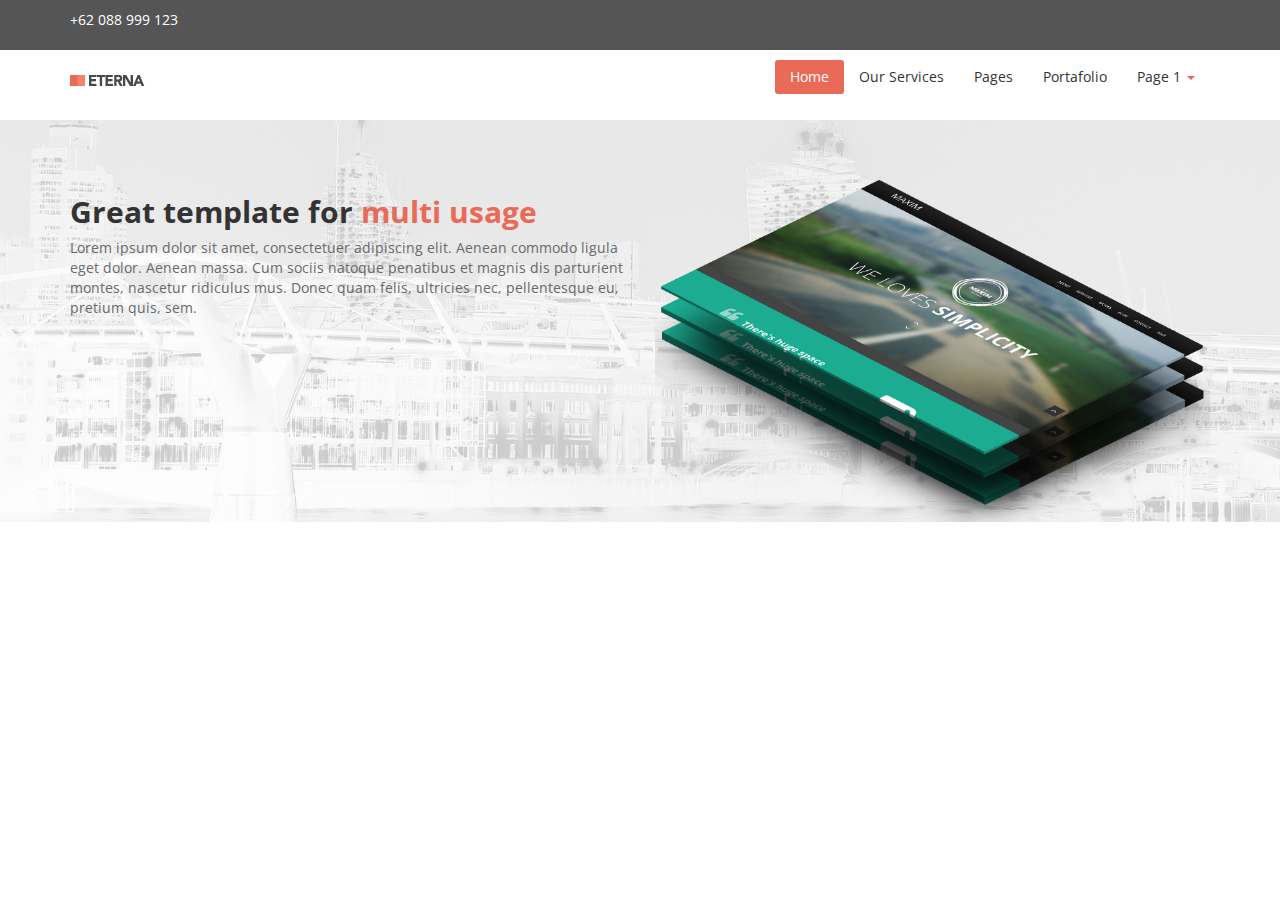
<file: index.html>
<!doctype html>
<html>
<head>
<meta charset="UTF-8">
<title>Ana Chang</title>
	<meta name="viewport" content="width=device-width, initial-scale=1.0">
		<link href="css/bootstrap.min.css" rel="stylesheet">
		<link rel="stylesheet" href="https://use.fontawesome.com/releases/v5.0.10/css/all.css" integrity="sha384-+d0P83n9kaQMCwj8F4RJB66tzIwOKmrdb46+porD/OvrJ+37WqIM7UoBtwHO6Nlg" crossorigin="anonymous">
		<link href="css/bootstrap-custom.css" rel="stylesheet">
	<link href="css/style.css" rel="stylesheet">
	
</head>

<body>

<header>
	
	<section id="sec-rs">
		<div class="container">
			<div class="row">
				
				<article class="col-md-6 col-sm-6 col-xs-12">
					<p> <i class="fa fa-phone"></i> +62 088 999 123</p>
				</article>
				
				<article class="col-md-6 col-sm-6 col-xs-12">
					<ul class="list-inline text-right" >
						
			
							<li> <a href="www.facebook.com"> <i class="fab fa-facebook-f"></i></a></li>
							<li> <a href="www.twitter.com">  <i class="fab fa-twitter"></i></a></li> 
							<li> <a href="www.instagram.com"> <i class="fab fa-instagram"></i></a></li> 
							<li> <a href="www.youtube.com">  <i class="fab fa-youtube"></i></a></li>
							
						
					</ul>
				</article>
				
			</div>
		</div>
	</section>
	
	<nav class="navbar navbar-default">
  <div class="container">
    <div class="navbar-header">
      <button type="button" class="navbar-toggle" data-toggle="collapse" data-target="#navbar">
        <span class="icon-bar"></span>
        <span class="icon-bar"></span>
        <span class="icon-bar"></span>                        
      </button>
      <a class="navbar-brand" href="#"><img src="img/logo.png" class="img-responsive"></a>
    </div>
    <div class="collapse navbar-collapse" id="navbar">
      <ul class="nav navbar-nav navbar-right">
        <li class="active"><a href="#"><i class="fa fab-house"></i>Home</a></li>
        <li><a href="ourservices.html">Our Services</a></li>
        <li><a href="#">Pages</a></li>
        <li><a href="#">Portafolio</a></li>
        <li class="dropdown">
          <a class="dropdown-toggle" data-toggle="dropdown" href="#">Page 1 <span class="caret"></span></a>
          <ul class="dropdown-menu">
            <li><a href="#">Page 1-1</a></li>
            <li><a href="#">Page 1-2</a></li>
            <li><a href="#">Page 1-3</a></li>
          </ul>
        </li>
        
      </ul>
      
    </div>
  </div>
</nav>

	<section id="cities">
		<div class="container">
			<div class="row">
				
				<article class="col-md-6 col-sm-6 col-xs-12">
					<h2><strong> Great template for <span>multi usage</span></strong></h2>
					<p> Lorem ipsum dolor sit amet, consectetuer adipiscing elit. Aenean commodo ligula eget dolor. Aenean massa. Cum sociis natoque penatibus et magnis dis parturient montes, nascetur ridiculus mus. Donec quam felis, ultricies nec, pellentesque eu, pretium quis, sem.</p>
				</article>
				
				<article class="col-md-6 col-sm-6 col-xs-12">
					<img src="img/screen.png" class="img-responsive">
					
				</article>
				
			</div>
		</div>
	</section>
	
	
	
</header>





	<script src="js/jquery.min.js" ></script>
	<script src="js/bootstrap.min.js"></script>
</body>
</html>
</file>
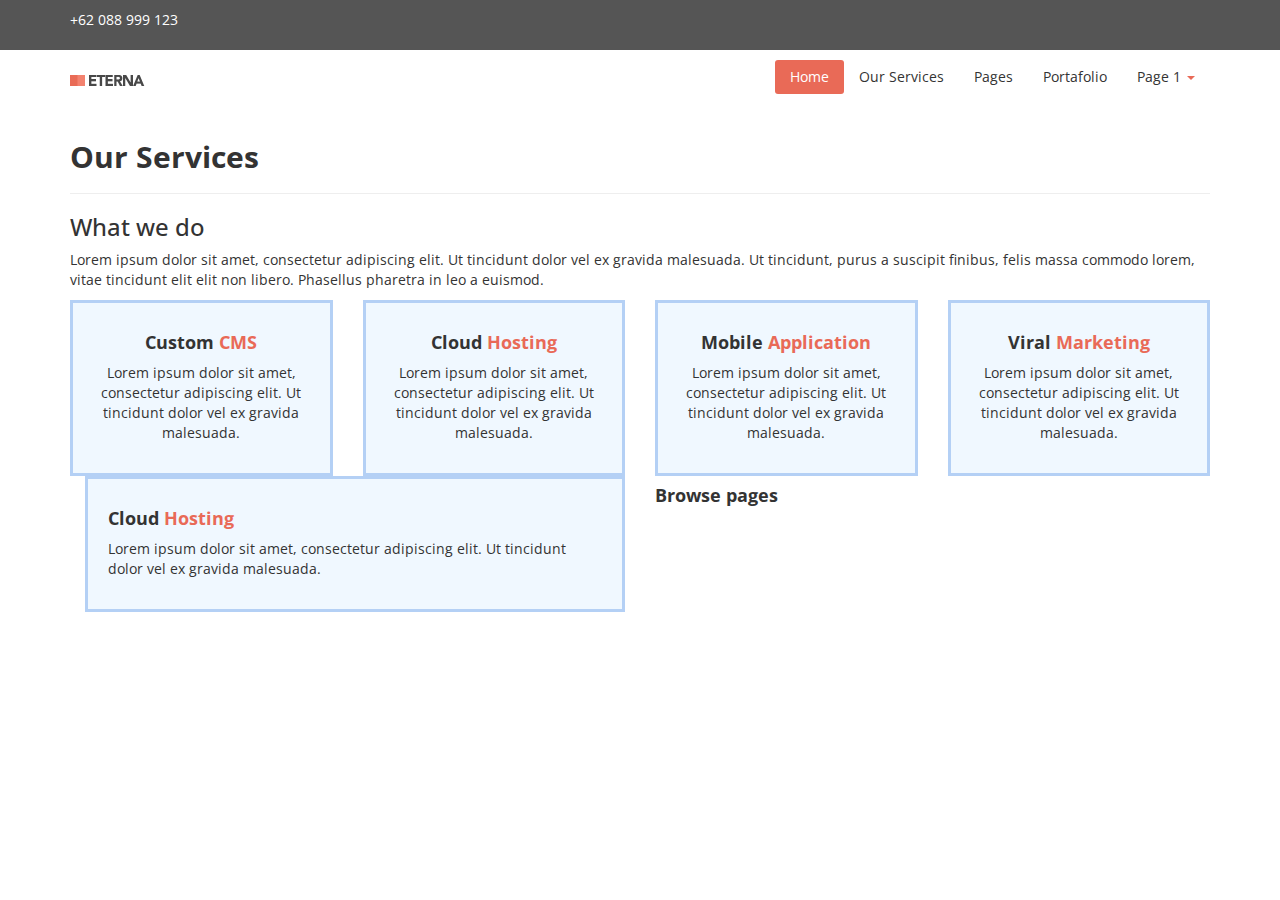
<file: ourservices.html>
<!doctype html>
<html>
<head>
<meta charset="UTF-8">
<title>Ana Chang</title>
	<meta name="viewport" content="width=device-width, initial-scale=1.0">
		<link href="css/bootstrap.min.css" rel="stylesheet">
		<link rel="stylesheet" href="https://use.fontawesome.com/releases/v5.0.10/css/all.css" integrity="sha384-+d0P83n9kaQMCwj8F4RJB66tzIwOKmrdb46+porD/OvrJ+37WqIM7UoBtwHO6Nlg" crossorigin="anonymous">
		<link href="css/bootstrap-custom.css" rel="stylesheet">
	<link href="css/style.css" rel="stylesheet">
	
</head>

<body>

<header>
	
		<section id="sec-rs">
		<div class="container">
			<div class="row">
				
				<article class="col-md-6 col-sm-6 col-xs-12">
					<p> <i class="fa fa-phone"></i> +62 088 999 123</p>
				</article>
				
				<article class="col-md-6 col-sm-6 col-xs-12">
					<ul class="list-inline text-right" >
						
			
							<li> <a href="www.facebook.com"> <i class="fab fa-facebook-f"></i></a></li>
							<li> <a href="www.twitter.com">  <i class="fab fa-twitter"></i></a></li> 
							<li> <a href="www.instagram.com"> <i class="fab fa-instagram"></i></a></li> 
							<li> <a href="www.youtube.com">  <i class="fab fa-youtube"></i></a></li>
							
						
					</ul>
				</article>
				
			</div>
		</div>
	</section>
	
	<nav class="navbar navbar-default">
  <div class="container">
    <div class="navbar-header">
      <button type="button" class="navbar-toggle" data-toggle="collapse" data-target="#navbar">
        <span class="icon-bar"></span>
        <span class="icon-bar"></span>
        <span class="icon-bar"></span>                        
      </button>
      <a class="navbar-brand" href="#"><img src="img/logo.png" class="img-responsive"></a>
    </div>
    <div class="collapse navbar-collapse" id="navbar">
      <ul class="nav navbar-nav navbar-right">
        <li class="active"><a href="#"><i class="fa fab-house"></i>Home</a></li>
        <li><a href="ourservices.html">Our Services</a></li>
        <li><a href="#">Pages</a></li>
        <li><a href="#">Portafolio</a></li>
        <li class="dropdown">
          <a class="dropdown-toggle" data-toggle="dropdown" href="#">Page 1 <span class="caret"></span></a>
          <ul class="dropdown-menu">
            <li><a href="#">Page 1-1</a></li>
            <li><a href="#">Page 1-2</a></li>
            <li><a href="#">Page 1-3</a></li>
          </ul>
        </li>
        
      </ul>
      
    </div>
  </div>
</nav>

	
</header>

<section id="sec-services" class="section">
	<div class="container">
	
	<h2><strong>Our Services</strong></h2>
<hr id="whatwedo">

<h3> What we do</h3>
<p> Lorem ipsum dolor sit amet, consectetur adipiscing elit. Ut tincidunt dolor vel ex gravida malesuada. Ut tincidunt, purus a suscipit finibus, felis massa commodo lorem, vitae tincidunt elit elit non libero. Phasellus pharetra in leo a euismod. </p>

	<div class="row text-center">
		
		<article class="col-md-3 col-sm-6 col-xs-12 ">
		<div class="services">
			<i class="fas fa-code circulo_azul"></i>
			<h4><strong>Custom <span>CMS</span></strong></h4>
			<p>Lorem ipsum dolor sit amet, consectetur adipiscing elit. Ut tincidunt dolor vel ex gravida malesuada.  </p>
		</div>
		</article>
		
	<article class="col-md-3 col-sm-6 col-xs-12 ">
	<div class="services">
		<i class="fas fa-cloud circulo_verde"></i>
			<h4><strong>Cloud <span>Hosting</span></strong></h4>
			<p>Lorem ipsum dolor sit amet, consectetur adipiscing elit. Ut tincidunt dolor vel ex gravida malesuada.  </p>
		</div>
	</article>
		
		<article class="col-md-3 col-sm-6 col-xs-12">
		<div class="services">
			<i class="fas fa-mobile-alt circulo_anaranjado"></i>
			<h4><strong>Mobile <span>Application</span></strong></h4>
			<p>Lorem ipsum dolor sit amet, consectetur adipiscing elit. Ut tincidunt dolor vel ex gravida malesuada.  </p>
			</div>
		</article>
		
		<article class="col-md-3 col-sm-6 col-xs-12">
		<div class="services">
			<i class="far fa-envelope circulo_amarillo"></i>
			<h4><strong>Viral <span>Marketing</span></strong></h4>
			<p>Lorem ipsum dolor sit amet, consectetur adipiscing elit. Ut tincidunt dolor vel ex gravida malesuada.  </p>
			</div>
		</article>
			
			
		
	
	</div>
	</div>
</section>
	<script src="js/jquery.min.js" ></script>
	<script src="js/bootstrap.min.js"></script>
</body>

<footer>
	<div class="container">
	
	<article class="col-md-6 col-sm-6 col-xs-12 ">
	<div class="services">
		<i class="fas fa-cloud circulo_verde"></i>
			<h4><strong>Cloud <span>Hosting</span></strong></h4>
			<p>Lorem ipsum dolor sit amet, consectetur adipiscing elit. Ut tincidunt dolor vel ex gravida malesuada.  </p>
		</div>
	</article>
		
		<article class="col-md-6 col-sm-6 col-xs-12">
		<h4><strong>Browse pages</strong></h4>
		</article>
	
		</div>
		
	

	
</footer>
</html>
</file>
<file: css/style.css>
@import url('    https://fonts.googleapis.com/css?family=Open+Sans:300,400,400i,600,700,800');

body{
	font-family:'Open Sans', sans-serif;
	color: #333;
	font-size: 14px;
}

#sec-rs{
	background-color: #555;
	color: #fff;
	padding: 10px 0px;
}

#sec-rs .fab{ 
	color: #fff;
}

#sec-rs .fab:hover{
	color:#333;
}

#cities{
	background-image: url(../img/bg-hero.jpg);
	background-repeat: no-repeat;
	background-position: center;
	background-size: cover;
	padding-top: 55px;
}



#cities p {
	color: dimgrey;
}

span{
	color: #E96A57;
}

.circulo_azul{
	border-radius: 100%;
	width: 100px;
	height: 100px;
	line-height: 100px;
	font-size: 40px;
	text-align: center;
	color: #FFFFFF;
	background-color: #394C9E;
}

.circulo_verde{
	border-radius: 100%;
	width: 100px;
	height: 100px;
	line-height: 100px;
	font-size: 40px;
	text-align: center;
	color: #FFFFFF;
	background-color: #498C31;
	
}


.circulo_anaranjado{
	border-radius: 100%;
	width: 100px;
	height: 100px;
	line-height: 100px;
	font-size: 40px;
	text-align: center;
	color: #FFFFFF;
	background-color: #CA7716;
	
}

.circulo_amarillo{
	border-radius: 100%;
	width: 100px;
	height: 100px;
	line-height: 100px;
	font-size: 40px;
	text-align: center;
	color: #FFFFFF;
	background-color: #D2BC16;
	
}

.services{
	border: solid 3px #B4D0F5;
	background-color: aliceblue;
	padding: 20px;
	
	
}
</file>
